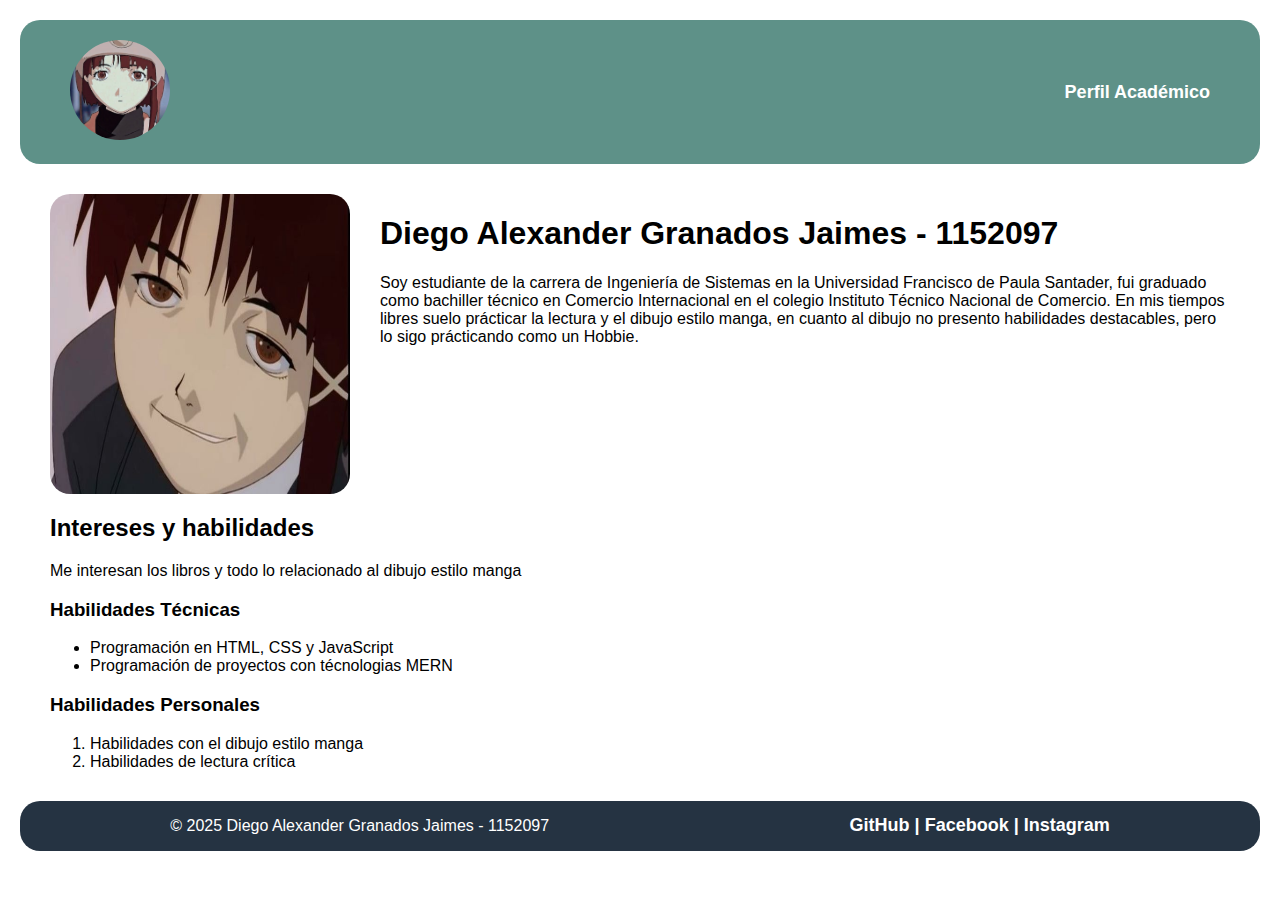
<file: index.html>
<!DOCTYPE html>
<html lang="en">
<head>
    <meta charset="UTF-8">
    <meta name="viewport" content="width=device-width, initial-scale=1.0">
    <title>Hoja de vida</title>
    <link rel="stylesheet" href="/styles/index.css">
    <link rel="stylesheet" href="/styles/comunes.css">
</head>
<body>
    <header>
        <nav>
            <a href="index.html">
            <img class="nav-img" src="/img/lain_seria.jpg" alt="Lain seria">
            </a>
            <a class="nav-link" href="academico.html">Perfil Académico</a>
        </nav>
    </header>
    <main>
        <section class="presentacion">
            <img class="main-img" src="/img/lain.jpg" alt="Lain is Lain">
            <div>
                <h1>Diego Alexander Granados Jaimes - 1152097</h1>
                <p>Soy estudiante de la carrera de Ingeniería de Sistemas en la Universidad Francisco de Paula Santader, fui graduado como bachiller técnico en Comercio Internacional en el colegio Instituto Técnico Nacional de Comercio.
                En mis tiempos libres suelo prácticar la lectura y el dibujo estilo manga, en cuanto al dibujo no presento habilidades destacables, pero lo sigo prácticando como un Hobbie.
                </p>
            </div>
        </section>
        <section>
            <h2>Intereses y habilidades</h2>
            <p>Me interesan los libros y todo lo relacionado al dibujo estilo manga</p>
            <!-- INSERTAR DIBUJOS Y LIBROS FAVORITOS -->
        </section>
        <section>
        <!-- LISTAS enumeración de habilidades técnicas y personales -->
        <h3>Habilidades Técnicas</h3>
        <ul><li>Programación en HTML, CSS y JavaScript</li>
        <li>Programación de proyectos con técnologias MERN</li></ul>

        <h3>Habilidades Personales</h3>
        <ol>
            <li>Habilidades con el dibujo estilo manga</li>
            <li>Habilidades de lectura crítica</li>
        </ol>
        </section>
    </main>
    <footer>
        <!-- ENLACES redes sociales o páginas personales -->
         <p class="footer-parrafo">&copy; 2025 Diego Alexander Granados Jaimes - 1152097</p>
         <div class="footer-links">
            <a class="footer-link" href="https://github.com/DiegoGranados15" target="_blank">GitHub | </a>
            <a class="footer-link" href="https://www.facebook.com/diegoalexander.granadosjaimes/" target="_blank">Facebook | </a>
            <a class="footer-link" href="https://www.instagram.com/diegus_15/">Instagram</a>
        </div>
    </footer>
</body>
</html>
</file>
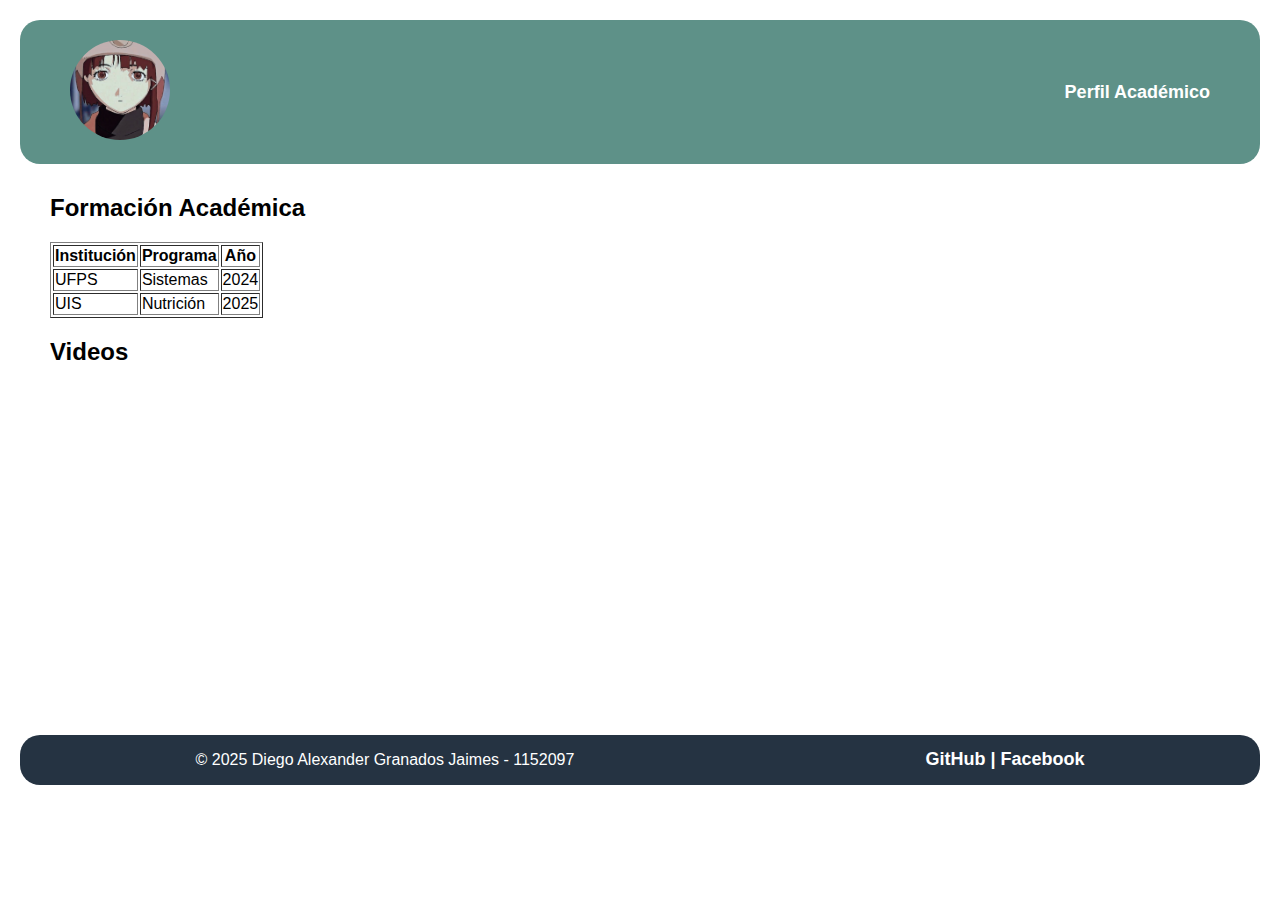
<file: academico.html>
<!DOCTYPE html>
<html lang="en">
<head>
    <meta charset="UTF-8">
    <meta name="viewport" content="width=device-width, initial-scale=1.0">
    <title>Perfil Académico</title>
    <link rel="stylesheet" href="/styles/comunes.css">
</head>
<body>
    <header>
        <nav>
            <a href="index.html">
            <img class="nav-img" src="/img/lain_seria.jpg" alt="Lain seria">
            </a>
            <a class="nav-link" href="academico.html">Perfil Académico</a>
        </nav>
    </header>
    <main>
        <section>
            <h2>Formación Académica</h2>
            <table border="1">
                <tr>
                    <th>Institución</th>
                    <th>Programa</th>
                    <th>Año</th>
                </tr>
                <tr>
                    <td>UFPS</td>
                    <td>Sistemas</td>
                    <td>2024</td>
                </tr>
                <tr>
                    <td>UIS</td>
                    <td>Nutrición</td>
                    <td>2025</td>
                </tr>

            </table>
        </section>
        <section>
            <h2>Videos</h2>
            <iframe width="560" height="315" src="https://www.youtube.com/embed/gk-aCL6eyGc?si=r7DsyWlDvh6-6tnM" title="YouTube video player" frameborder="0" allow="accelerometer; autoplay; clipboard-write; encrypted-media; gyroscope; picture-in-picture; web-share" referrerpolicy="strict-origin-when-cross-origin" allowfullscreen></iframe>
        </section>
    </main>
    <footer>
        <!-- ENLACES redes sociales o páginas personales -->
         <p class="footer-parrafo">&copy; 2025 Diego Alexander Granados Jaimes - 1152097</p>
         <div class="footer-links">
            <a class="footer-link" href="https://github.com/DiegoGranados15" target="_blank">GitHub | </a>
            <a class="footer-link" href="https://www.facebook.com/diegoalexander.granadosjaimes/" target="_blank">Facebook</a>
         </div>
    </footer>
</body>
</html>
</file>
<file: styles/index.css>
.presentacion {
    display: flex;
    /* margin-top: 20px; */
    /* padding: 10px; */
}

/* MAIN */
.main-img {
    height: 300px;
    width: 300px;
    border-radius: 20px;
    margin-right: 30px;
}
</file>
<file: styles/comunes.css>
body {
    background-color: #ffffff;
    margin: 0;
    font-family: Arial, Helvetica, sans-serif;
    margin: 20px;
}

header {
    background-color: #5e9188;
    border-radius: 20px;
    padding: 10px;
}

main {
    margin: 30px;
}

footer {
    background-color: #253342;
    border-radius: 20px;
    display: flex;
    align-items: center;
    justify-content: space-around;
}

nav{
    display: flex;
    align-items: center;
    justify-content: space-between;
    padding: 10px;
}

.nav-img{
    border-radius: 50%;
    height: 100px;
    width: 100px;
    margin-left: 30px;
}

.nav-link{
    text-decoration: none;
    color: white;
    font-size: 18px;
    font-weight: bold;
    margin-right: 30px;
}

/* FOOTER */
.footer-parrafo {
    color: white;
}

.footer-link {
    text-decoration: none;
    color: white;
    font-size: 18px;
    font-weight: bold;
}
</file>
